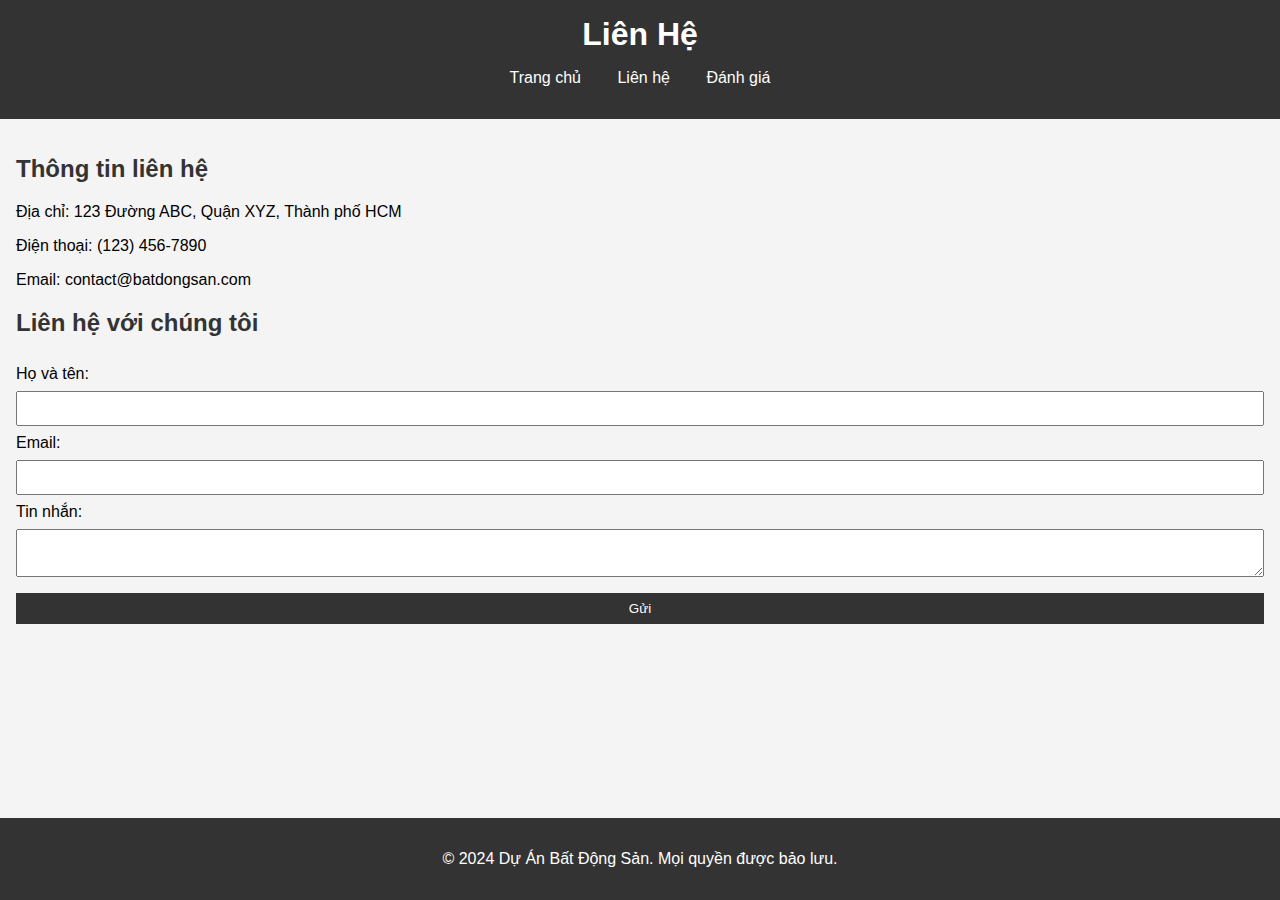
<file: contact.html>
<!DOCTYPE html>
<html lang="vi">
<head>
    <meta charset="UTF-8">
    <meta name="viewport" content="width=device-width, initial-scale=1.0">
    <title>Liên Hệ</title>
    <link rel="stylesheet" href="styles.css">
</head>
<body>
    <header>
        <h1>Liên Hệ</h1>
        <nav>
            <ul>
                <li><a href="index.html">Trang chủ</a></li>
                <li><a href="contact.html">Liên hệ</a></li>
                <li><a href="reviews.html">Đánh giá</a></li>
            </ul>
        </nav>
    </header>
    <main>
        <section id="contact-info">
            <h2>Thông tin liên hệ</h2>
            <p>Địa chỉ: 123 Đường ABC, Quận XYZ, Thành phố HCM</p>
            <p>Điện thoại: (123) 456-7890</p>
            <p>Email: contact@batdongsan.com</p>
        </section>
        <section id="contact-form">
            <h2>Liên hệ với chúng tôi</h2>
            <form action="submit_contact_form.php" method="post">
                <label for="name">Họ và tên:</label>
                <input type="text" id="name" name="name" required>
                <label for="email">Email:</label>
                <input type="email" id="email" name="email" required>
                <label for="message">Tin nhắn:</label>
                <textarea id="message" name="message" required></textarea>
                <button type="submit">Gửi</button>
            </form>
        </section>
    </main>
    <footer>
        <p>&copy; 2024 Dự Án Bất Động Sản. Mọi quyền được bảo lưu.</p>
    </footer>
</body>
</html>
</file>
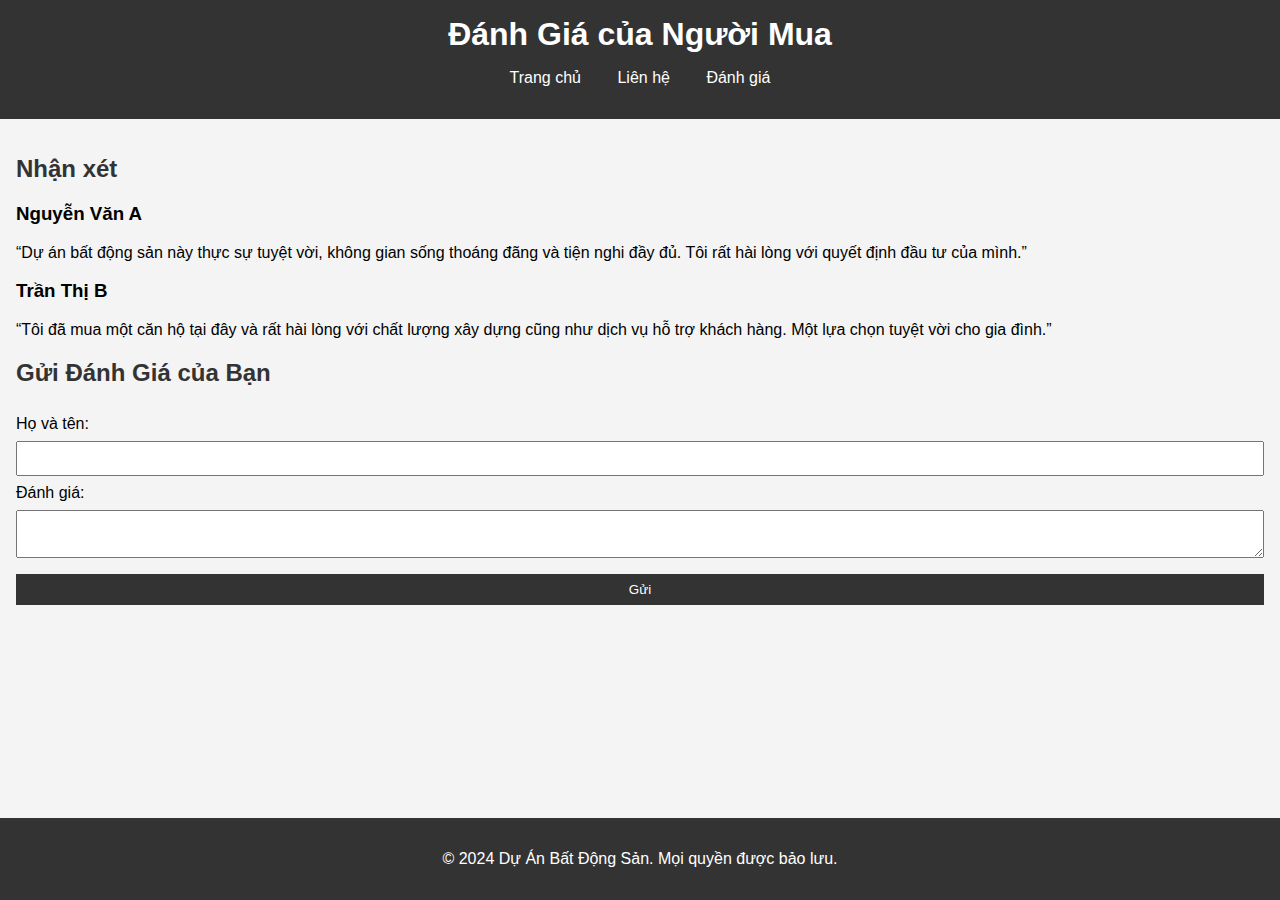
<file: reviews.html>
<!DOCTYPE html>
<html lang="vi">
<head>
    <meta charset="UTF-8">
    <meta name="viewport" content="width=device-width, initial-scale=1.0">
    <title>Đánh Giá</title>
    <link rel="stylesheet" href="styles.css">
</head>
<body>
    <header>
        <h1>Đánh Giá của Người Mua</h1>
        <nav>
            <ul>
                <li><a href="index.html">Trang chủ</a></li>
                <li><a href="contact.html">Liên hệ</a></li>
                <li><a href="reviews.html">Đánh giá</a></li>
            </ul>
        </nav>
    </header>
    <main>
        <section id="reviews">
            <h2>Nhận xét</h2>
            <article class="review">
                <h3>Nguyễn Văn A</h3>
                <p>“Dự án bất động sản này thực sự tuyệt vời, không gian sống thoáng đãng và tiện nghi đầy đủ. Tôi rất hài lòng với quyết định đầu tư của mình.”</p>
            </article>
            <article class="review">
                <h3>Trần Thị B</h3>
                <p>“Tôi đã mua một căn hộ tại đây và rất hài lòng với chất lượng xây dựng cũng như dịch vụ hỗ trợ khách hàng. Một lựa chọn tuyệt vời cho gia đình.”</p>
            </article>
        </section>
        <section id="submit-review">
            <h2>Gửi Đánh Giá của Bạn</h2>
            <form action="submit_review.php" method="post">
                <label for="name">Họ và tên:</label>
                <input type="text" id="name" name="name" required>
                <label for="review">Đánh giá:</label>
                <textarea id="review" name="review" required></textarea>
                <button type="submit">Gửi</button>
            </form>
        </section>
    </main>
    <footer>
        <p>&copy; 2024 Dự Án Bất Động Sản. Mọi quyền được bảo lưu.</p>
    </footer>
</body>
</html>
</file>
<file: styles.css>
body {
    font-family: Arial, sans-serif;
    margin: 0;
    padding: 0;
    background-color: #f4f4f4;
}

header {
    background-color: #333;
    color: #fff;
    padding: 1rem 0;
    text-align: center;
}

header h1 {
    margin: 0;
}

nav ul {
    list-style: none;
    padding: 0;
    text-align: center;
}

nav ul li {
    display: inline;
    margin: 0 1rem;
}

nav ul li a {
    color: #fff;
    text-decoration: none;
}

main {
    padding: 1rem;
}

h2 {
    color: #333;
}

footer {
    background-color: #333;
    color: #fff;
    text-align: center;
    padding: 1rem 0;
    position: fixed;
    width: 100%;
    bottom: 0;
}

form {
    display: flex;
    flex-direction: column;
}

label {
    margin-top: 0.5rem;
}

input, textarea {
    padding: 0.5rem;
    margin-top: 0.5rem;
}

button {
    padding: 0.5rem;
    margin-top: 1rem;
    background-color: #333;
    color: #fff;
    border: none;
    cursor: pointer;
}
</file>
